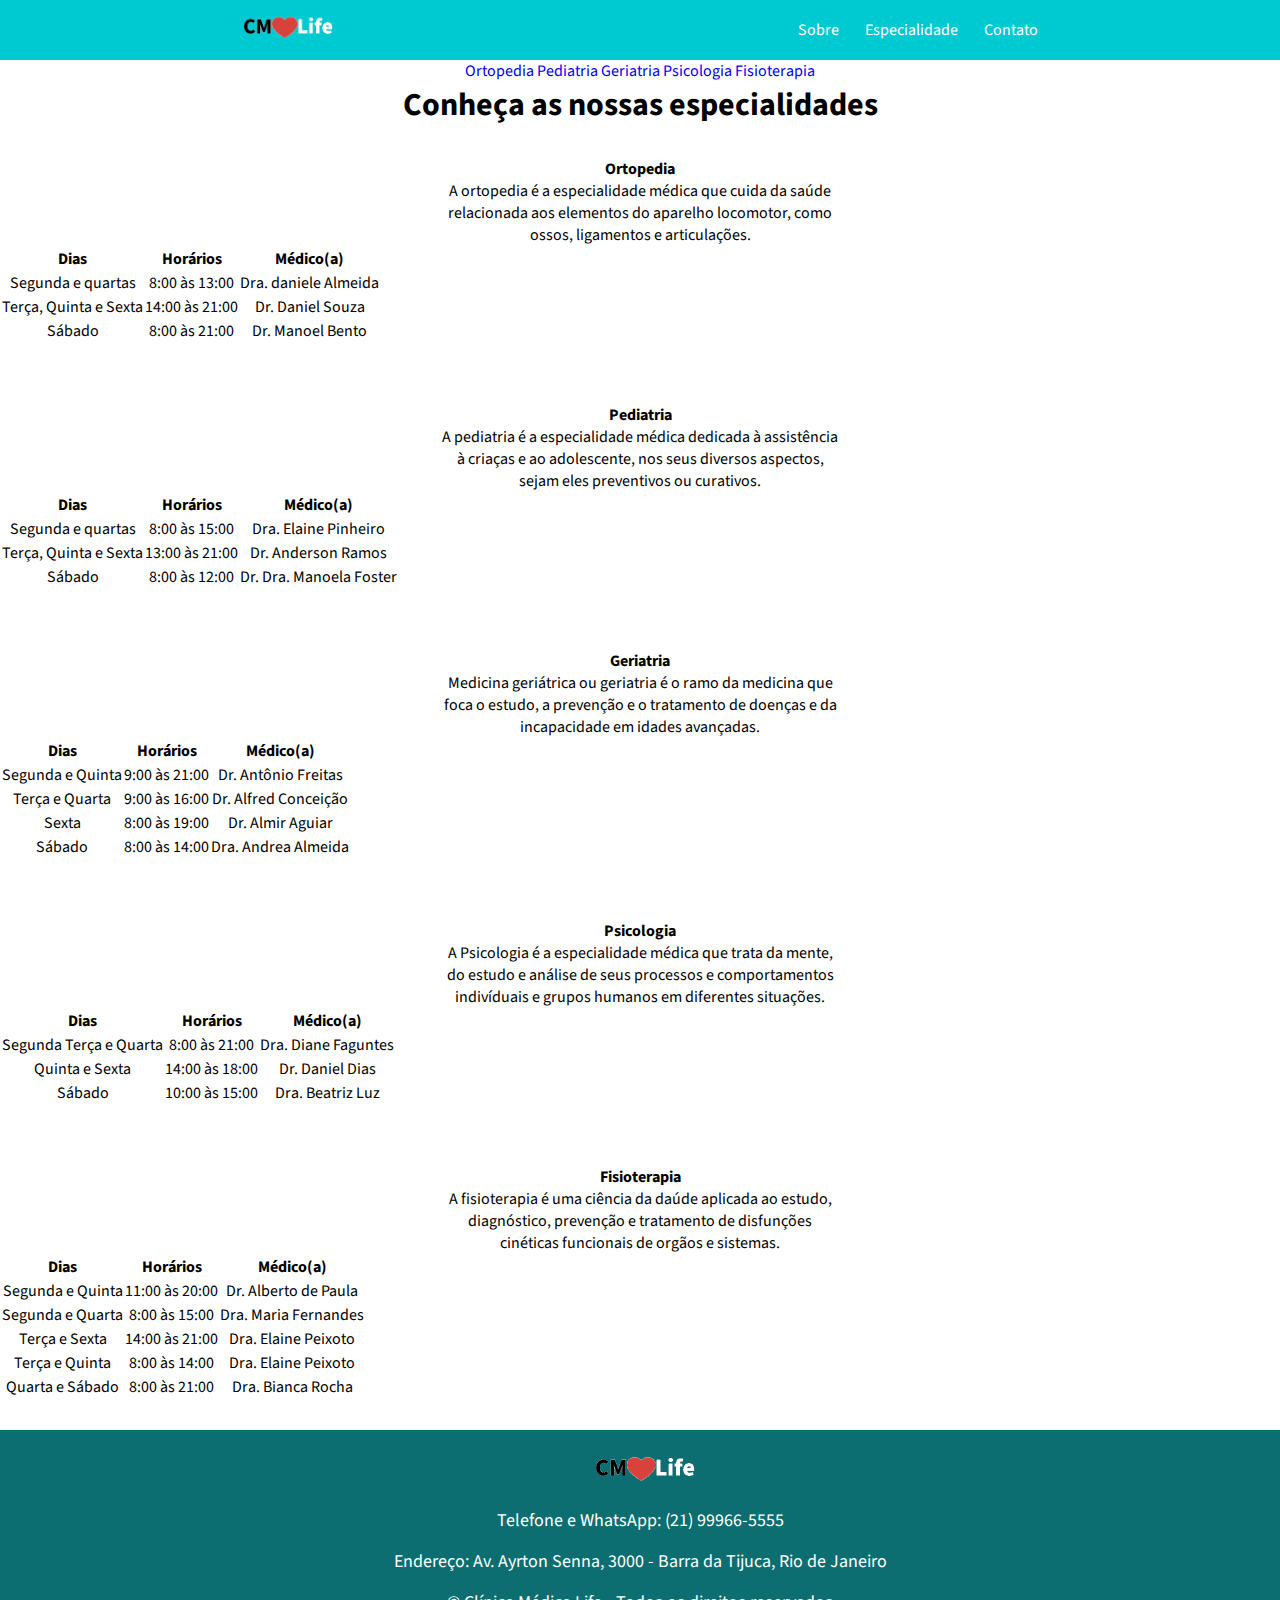
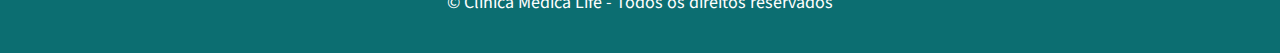
<file: especialidades.html>
<!DOCTYPE html>
<html lang="en">
<head>
  <meta charset="UTF-8">
  <meta http-equiv="X-UA-Compatible" content="IE=edge">
  <meta name="viewport" content="width=device-width, initial-scale=1.0">
  <title>CM life</title>
  <link rel="shortcut icon" href="./assets/logo2.png" type="image/x-icon">
  <link rel="stylesheet" href="./style.css">
</head>

<body>
  <header class="c-header">
    <div class="c-logo">
      <a class="logo-link" href="./index.html">
        <img src="./assets/logo.png" alt="Clínica Médica Life">
      </a>
    </div>

    <nav class="navbar">
      <ul class="nav-links" type="none">
        <li class="nav-item"><a href="./index.html">Sobre</a></li>
        <li class="nav-item"><a href="#">Especialidade</a></li>
        <li class="nav-item"><a href="./index.html">Contato</a></li>
      </ul>
    </nav>
  </header>

  <aside class="c-aside txt-center">
    <nav class="aside-menu">
      <a href="#ortopedia">Ortopedia</a>
      <a href="#pediatria">Pediatria</a>
      <a href="#geriatria">Geriatria</a>
      <a href="#psicologia">Psicologia</a>
      <a href="#fisioterapia">Fisioterapia</a>
    </nav>
    <h1>Conheça as nossas especialidades</h1>
  </aside>

  <main>
    <section class="c-ortopedia txt-center" id="ortopedia">
      <div class="content">
        <h4>Ortopedia</h4>
        <p>
          A ortopedia é a especialidade médica que cuida da saúde relacionada aos elementos do aparelho locomotor, como ossos, ligamentos e articulações.
        </p>
      </div>
      <table class="table">
        <thead>
          <tr>
            <th>Dias</th>
            <th>Horários</th>
            <th>Médico(a)</th>
          </tr>
        </thead>
        <tbody>
          <tr>
            <td>Segunda e quartas</td>
            <td>8:00 às 13:00</td>
            <td>Dra. daniele Almeida</td>
          </tr>
          <tr>
            <td>Terça, Quinta e Sexta</td>
            <td>14:00 às 21:00</td>
            <td>Dr. Daniel Souza</td>
          </tr>
          <tr>
            <td>Sábado</td>
            <td>8:00 às 21:00</td>
            <td>Dr. Manoel Bento</td>
          </tr>
        </tbody>
      </table>
    </section>

    <section class="c-pediatria txt-center" id="pediatria">
      <div class="content">
        <h4>Pediatria</h4>
        <p>
          A pediatria é a especialidade médica dedicada à assistência à criaças e ao adolescente, nos seus diversos aspectos, sejam eles preventivos ou curativos.
        </p>
      </div>
      <table class="table">
        <thead>
          <tr>
            <th>Dias</th>
            <th>Horários</th>
            <th>Médico(a)</th>
          </tr>
        </thead>
        <tbody>
          <tr>
            <td>Segunda e quartas</td>
            <td>8:00 às 15:00</td>
            <td>Dra. Elaine Pinheiro</td>
          </tr>
          <tr>
            <td>Terça, Quinta e Sexta</td>
            <td>13:00 às 21:00</td>
            <td>Dr. Anderson Ramos</td>
          </tr>
          <tr>
            <td>Sábado</td>
            <td>8:00 às 12:00</td>
            <td>Dr. Dra. Manoela Foster</td>
          </tr>
        </tbody>
      </table>
    </section>

    <section class="c-geriatria txt-center" id="geriatria">
      <div class="content">
        <h4>Geriatria</h4>
        <p>
          Medicina geriátrica ou geriatria é o ramo da medicina que foca o estudo, a prevenção e o tratamento de doenças e da incapacidade em idades avançadas.
        </p>
      </div>
      <table class="table">
        <thead>
          <tr>
            <th>Dias</th>
            <th>Horários</th>
            <th>Médico(a)</th>
          </tr>
        </thead>
        <tbody>
          <tr>
            <td>Segunda e Quinta</td>
            <td>9:00 às 21:00</td>
            <td>Dr. Antônio Freitas </td>
          </tr>
          <tr>
            <td>Terça e Quarta</td>
            <td>9:00 às 16:00</td>
            <td>Dr. Alfred Conceição</td>
          </tr>
          <tr>
            <td>Sexta</td>
            <td>8:00 às 19:00</td>
            <td>Dr. Almir Aguiar</td>
          </tr>
          <tr>
            <td>Sábado</td>
            <td>8:00 às 14:00</td>
            <td>Dra. Andrea Almeida</td>
          </tr>
        </tbody>
      </table>
    </section>

    <section class="c-psicologia txt-center" id="psicologia">
      <div class="content">
        <h4>Psicologia</h4>
        <p>
          A Psicologia é a especialidade médica que trata da mente, do estudo e análise de seus processos e comportamentos indivíduais e grupos humanos em diferentes situações.
        </p>
      </div>
      <table class="table">
        <thead>
          <tr>
            <th>Dias</th>
            <th>Horários</th>
            <th>Médico(a)</th>
          </tr>
        </thead>
        <tbody>
          <tr>
            <td>Segunda Terça e Quarta</td>
            <td>8:00 às 21:00</td>
            <td>Dra. Diane Faguntes</td>
          </tr>
          <tr>
            <td>Quinta e Sexta</td>
            <td>14:00 às 18:00</td>
            <td>Dr. Daniel Dias</td>
          </tr>
          <tr>
            <td>Sábado</td>
            <td>10:00 às 15:00</td>
            <td>Dra. Beatriz Luz</td>
          </tr>
        </tbody>
      </table>
    </section>

    <section class="c-fisioterapia txt-center" id="fisioterapia">
      <div class="content">
        <h4>Fisioterapia</h4>
        <p>
          A fisioterapia é uma ciência da daúde aplicada ao estudo, diagnóstico, prevenção e tratamento de disfunções cinéticas funcionais de orgãos e sistemas.
        </p>
      </div>
      <table class="table">
        <thead>
          <tr>
            <th>Dias</th>
            <th>Horários</th>
            <th>Médico(a)</th>
          </tr>
        </thead>
        <tbody>
          <tr>
            <td>Segunda e Quinta</td>
            <td>11:00 às 20:00</td>
            <td>Dr. Alberto de Paula</td>
          </tr>
          <tr>
            <td>Segunda e Quarta</td>
            <td>8:00 às 15:00</td>
            <td>Dra. Maria Fernandes</td>
          </tr>
          <tr>
            <td>Terça e Sexta</td>
            <td>14:00 às 21:00</td>
            <td>Dra. Elaine Peixoto</td>
          </tr>
          <tr>
            <td>Terça e Quinta</td>
            <td>8:00 às 14:00</td>
            <td>Dra. Elaine Peixoto</td>
          </tr>
          <tr>
            <td>Quarta e Sábado</td>
            <td>8:00 às 21:00</td>
            <td>Dra. Bianca Rocha</td>
          </tr>
        </tbody>
      </table>
    </section>
  </main>

  <footer>
    <div class="c-logo">
      <a class="logo-link" href="#">
        <img src="./assets/logo.png" alt="Clínica Médica Life">
      </a>
    </div>

    <div class="info-footer">
      <p>Telefone e WhatsApp: (21) 99966-5555</p>
      <p>Endereço: Av. Ayrton Senna, 3000 - Barra da Tijuca, Rio de Janeiro</p>
      <p>&copy; Clínica Médica Life - Todos os direitos reservados</p>
    </div>
  </footer>

</body> 
</html>
</file>
<file: style.css>
@import url('https://fonts.googleapis.com/css2?family=Source+Sans+Pro:ital,wght@0,200;0,300;0,400;0,600;0,700;0,900;1,200;1,300;1,400;1,600;1,700;1,900&display=swap');

* {
  padding: 0;
  margin: 0;
  box-sizing: border-box;
  text-decoration: none;
}

:root {
  --primary-color: #757575;
  --secondary-color: #9B9B9B;
  --white: #FFFFFF;
  --primary-bg: #00cad1;
}
/* INICIO REGRAS PARA TODOS OS DISPOSITIVOS */

  body, html {
    width: 100%;
    height: 100%;
    font-family: 'Source Sans Pro', sans-serif;
  }

  section {
    width: 100%;
    padding: 30px 0;
  }

  img { 
    width: 100%;
  }

  iframe {
    width: 100%;
  }

  .c-header {
    width: 100%;
    display: flex;
    flex-direction: column;
    justify-content: center;
    align-items: center;
    background-color: var(--primary-bg);
  }

  .c-logo .logo-link img {
    width: 140px;
  }

  .c-logo {
    height: 80px;
  }

  .navbar {
    width: 100%;
  }

  .navbar .nav-links {
    width: 100%;
    height: 40px;
    border-top: 1px solid rgba(0, 0, 0 ,.2);
    display: flex;
    justify-content: space-around;
    align-items: center;
  }

  .navbar .nav-links li a {
    color: var(--white);
  }

  .c-banner {
    display: flex;
    align-items: center;
    background-image: url('./assets/recepcao.png');
    background-size: cover;
    background-repeat: no-repeat;
    height: 150px;    
  }

  .c-banner h1 {
    position: absolute;
    font-size: 20px;
    font-weight: 400;
    text-transform: uppercase;
    line-height: 36px;
    color:  var(--white);
    padding-left: 10px;
  }

  .txt-center {
    text-align: center;
  }
  
  .c-about .content h2 {
    font-size: 18px;
    color: var(--primary-color);
    font-weight: bold;
    margin-bottom: 10px;
  }

  .c-about .content p {
    font-size: 14px;
    margin-bottom: 20px;
    color: var(--secondary-color);
    padding: 0 3px;
  }

  .c-info img {
    display: none;
  }

  .c-info .c-list h3 {
    font-size: 14px;
    text-transform: uppercase;
    color: var(--secondary-color);
    font-weight: 500;
  }

  .c-info .c-list ul {
    font-size: 14px;
    margin: 0 auto;
    text-align: start;
    width: 300px;
    padding-left: 10%;
    list-style: disc;
    margin-top: 10px;
  }

  .c-info .c-list ul li {
    padding: 2px 0;
    color: var(--secondary-color)
  }
  
  .c-specialties .content h4 {
    color: var(--primary-color);
    font-size: 16px;
    margin-bottom: 16px;
  }

  .c-specialties .content p {
    color: var(--secondary-color);
    padding: 0 8px;
    font-size: 12px;
    margin-bottom: 32px;
  }

  .c-specialties .galery {
    width: 80%;
    display: flex;
    flex-direction: column;
    gap: 30px;
    margin: 0 auto;
  }

  .c-specialties .galery .card {
    box-shadow: 3px 3px 10px 3px rgba(117, 117, 117, .4);
    cursor: pointer;
  }

  .c-specialties .galery .card figure figcaption{
    height: 30px;
    display: flex;
    align-items: center;
    justify-content: center;
    color: var(--secondary-color);
    text-transform: uppercase;
    font-weight: 500;
    font-size: 14px;
  }

  .c-specialties .btn {
    width: 130px;
    border-radius: 2px;
    padding: 10px;
    background-color: var(--primary-bg);
    color: var(--white);
    border: 1px solid var(--primary-bg);
    font-size: 16px;
    font-weight: 500;
    margin-top: 25px;
    box-shadow: 3px 3px 10px 3px rgba(117, 117, 117, .4);
  }

  .c-specialties .btn:hover {
    background-color: var(--white);
    color:  var(--primary-bg);
  }

  .c-contact .content h4 { 
    color: var(--primary-color);
    font-size: 16px;
    margin-bottom: 16px;
  }

  .c-contact .content p {
    font-size: 12px;
    padding: 8px;
  }

  .c-contact .content strong {
    color: var(--secondary-color);
  }

  .c-contact .localization iframe {
    margin-top: 15px;
    width: 90%;
    height: 250px;
  }

  footer {
    background-color: #0c6e71;;
    text-align: center;
    padding-bottom: 30px;
  }

  footer .c-logo .logo-link img{
    width: 110px;
    margin-top: 24px;
  }

  footer .info-footer {
    color: var(--white);
    font-size: 14px;
  }

  footer .info-footer p {
    padding: 8px;
  }
/* FIM REGRAS PARA TODOS OS DISPOSITIVOS*/
/* INICIO REGRAS PARA DISPOSITIVOS DE IMPRESSÃO */
@media print {
}
/* FIM REGRAS PARA DISPOSITIVOS DE IMPRESSÃO */
/* INICIO REGRAS PARA DISPOSITIVOS COM LARGURA MÍNIMA DE 320 PIXELS. POR EXEMPLO: SMARTHPHONES */
@media screen and (min-width: 425px) {

  .c-header {
    width: 100%;
    display: flex;
    flex-direction: row;
    justify-content: space-between;
    align-items: center;
  }

  .c-logo .logo-link img {
    width: 100px;
    padding-left: 10px;
    align-self: center;
  }

  .c-logo {
    display: flex;
    align-items: center;
    height: 60px;
  }

  .navbar {
    width: 250px;
    padding-right: 10px;
  }

  .navbar .nav-links {
    border-top: none;
    justify-content: space-between;
  }

  .navbar .nav-links li a:hover {
    color: #000000;
  }

  .c-banner {
    height: 200px;
    width: 100vw;
  }

  .c-banner h1 { 
    font-size: 24px;
  } 

  .content p {
    width: 400px;
    margin: 0 auto;
  }

  .c-specialties .galery {
    width: 100vw;
    flex-flow: row wrap;
    justify-content: center;
  }

  .c-specialties .galery .card {
    display: flex;
    flex-basis: 40%;
  }

  .c-contact .localization iframe {
    width: 95%;
  }

  footer {
    display: flex;
    flex-direction: column;
    align-items: center;
    justify-content: center;
  }

  footer .c-logo {
    justify-content: center;
    margin-bottom: 10px;
  }
}
/* FIM REGRAS PARA DISPOSITIVOS COM LARGURA MÍNIMA DE 320 PIXELS. POR EXEMPLO: SMARTHPHONES */

/* INICIO REGRAS PARA DISPOSITIVOS COM LARGURA MÍNIMA DE 768 PIXELS. POR EXEMPLO: TABLETS */
@media screen and (min-width: 768px) {

  .c-info {
    display: flex;
    justify-content: center;
    align-items: center;
  }

  .c-info .c-list ul {
    margin-top: 25px;
    font-size: 18px;
    width: 500px;
  }

  .c-info .c-list h3 {
    font-size: 24px;
    margin-right: 40px;
  }

  .c-info .c-list ul li {
    padding: 0;
    color: var(--secondary-color)
  }

  .c-info img {
    display: block;
    width: 250px;
  }

  .c-contact .content p, footer .info-footer p, .c-specialties .content p,  .c-about .content p {
    font-size: 18px;
    width: 700px;
  }

  .c-contact .content h4, .c-specialties .content h4,  .c-about .content h4 {
    font-size: 24px;
  }

  .c-specialties .galery .card {
    flex-basis: 28%;
  }

  .c-specialties .btn {
    width: 180px;
    border-radius: 4px;
    padding: 15px;
    font-size: 20px;
    margin-top: 35px;
  }

  .c-contact .localization iframe {
    height: 350px;
    margin-bottom: 30px;
  }
}
/* FIM REGRAS PARA DISPOSITIVOS COM LARGURA MÍNIMA DE 768 PIXELS. POR EXEMPLO: TABLETS */

/* INICIO REGRAS PARA DISPOSITIVOS COM LARGURA MÍNIMA DE 1024 PIXELS. POR EXEMPLO: COMPUTADORES DESKTOP E NOTEBOOKS */
@media screen and (min-width: 1024px) {
  
  .c-specialties .galery {
    width: 1000px;
  }
  
  .c-contact .localization iframe {
    width: 1000px;
  }

  .c-header {
    justify-content: space-around;
  }

  .c-banner  {
    justify-content: center;
  }

  .c-banner h1 {
      width: 1000px;
      font-size: 32px;
      line-height: 38px;
  }
}
/* FIM REGRAS PARA DISPOSITIVOS COM LARGURA MÍNIMA DE 1024 PIXELS. POR EXEMPLO: COMPUTADORES DESKTOP E NOTEBOOKS */
</file>
